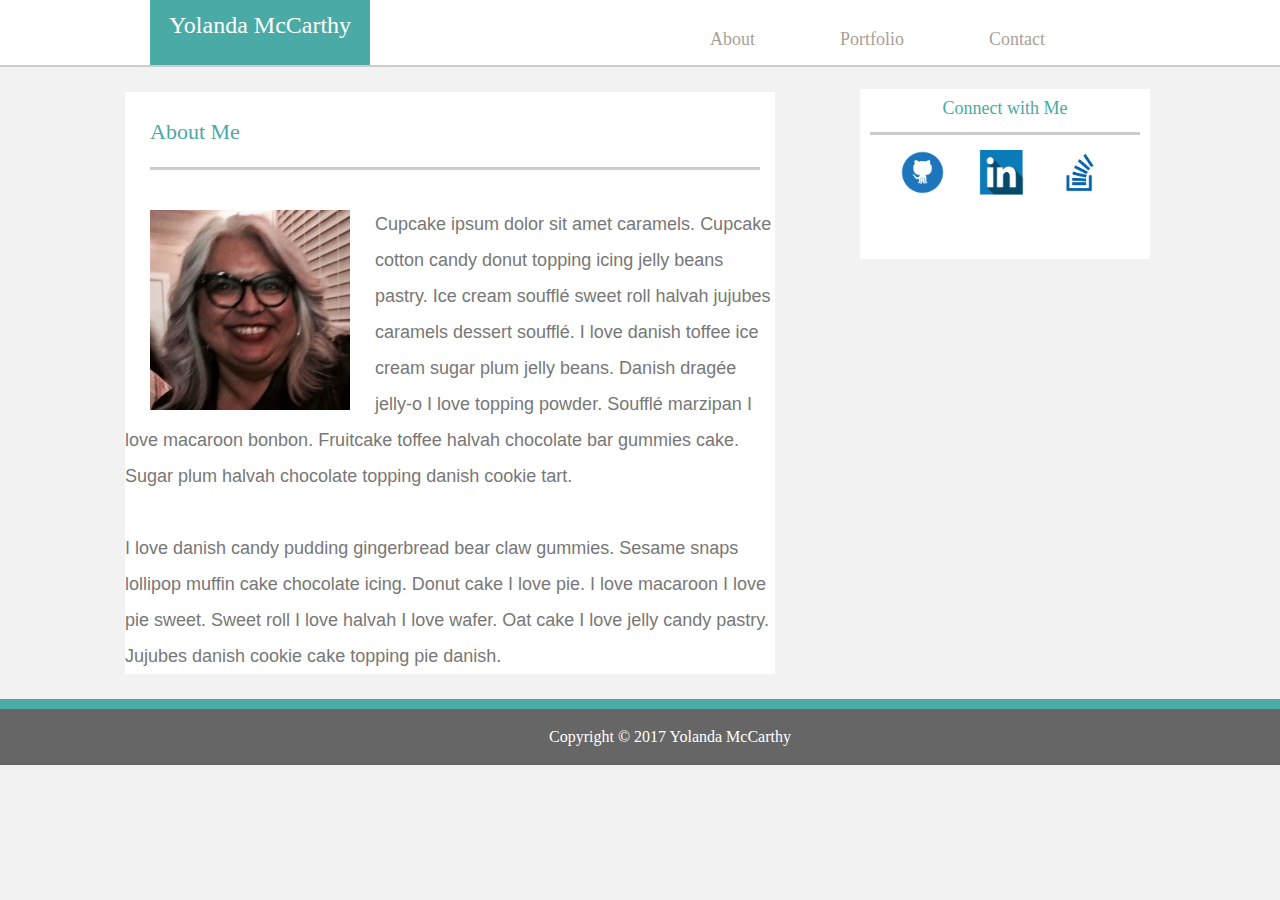
<file: index.html>
<!DOCTYPE html>
<html>
<head>
	<title>My Portfolio</title>
	<link rel="stylesheet" type="text/css" href="/assets/css/reset.css">
	<link rel="stylesheet" type="text/css" href="/assets/css/style.css">
</head>
<body>

	<div id="page"></div>

		<div class="container">
			
					<!-- Header -->
  		<header class="logo">Yolanda McCarthy</header>
  		<div class="headerSection"></div>


		<!-- Navigation -->
		<div class="topnav">
  		<a href="./contact.html">Contact</a>
  		<a href="./portfolio.html">Portfolio</a>
  		<a href="./index.html">About</a>
		</div>
		</div>


<!-- About Me -->
  <section class="aboutMe" style="max-width:650px">
  <h2 class="w4-wide">About Me</h2>
  <img class="profile-pic" src="./assets/images/Profile_Pic.jpg" alt="Profile Pic" width="200" height="200">

  <br>

  <p class="Me-content">Cupcake ipsum dolor sit amet caramels. Cupcake cotton candy donut topping icing jelly beans pastry. Ice cream soufflé sweet roll halvah jujubes caramels dessert soufflé. I love danish toffee ice cream sugar plum jelly beans. Danish dragée jelly-o I love topping powder. Soufflé marzipan I love macaroon bonbon. Fruitcake toffee halvah chocolate bar gummies cake. Sugar plum halvah chocolate topping danish cookie tart.</p>

  <br>

  <p class="Me-content">I love danish candy pudding gingerbread bear claw gummies. Sesame snaps lollipop muffin cake chocolate icing. Donut cake I love pie. I love macaroon I love pie sweet. Sweet roll I love halvah I love wafer. Oat cake I love jelly candy pastry. Jujubes danish cookie cake topping pie danish.</p>

</section>

<!-- Sidebar -->
<section class="w3-container-w3-content" style="max-width:270px">
  <h3 class="w3-wide">Connect with Me</h3>
  	<div class="sm-icon">
  		<a href="https://github.com/yolandamac">
    	<img src="./assets/images/Github.png" alt="Github" width="45" height="45">
    </a>
	</div>
	<div class="sm-icon">
   		<a href="https://www.linkedin.com/in/yolandamccarthysharepoint">
  		<img src="./assets/images/LinkedIn.png" alt="LinkedIn" width="45" height="45">
  	</a>
  	</div>
  	<div class="sm-icon">
  		  <a href="https://stackoverflow.com/users/5582373/yomac">
  		  <img src="./assets/images/StackOverflow.jpeg" alt="Stack Overflow" width="45" height="45">
  		</a>
  	</div>
</section>




<!-- Footer -->
<footer class="footer">Copyright &copy; 2017 Yolanda McCarthy</footer>
	

</body>
</html>
</file>
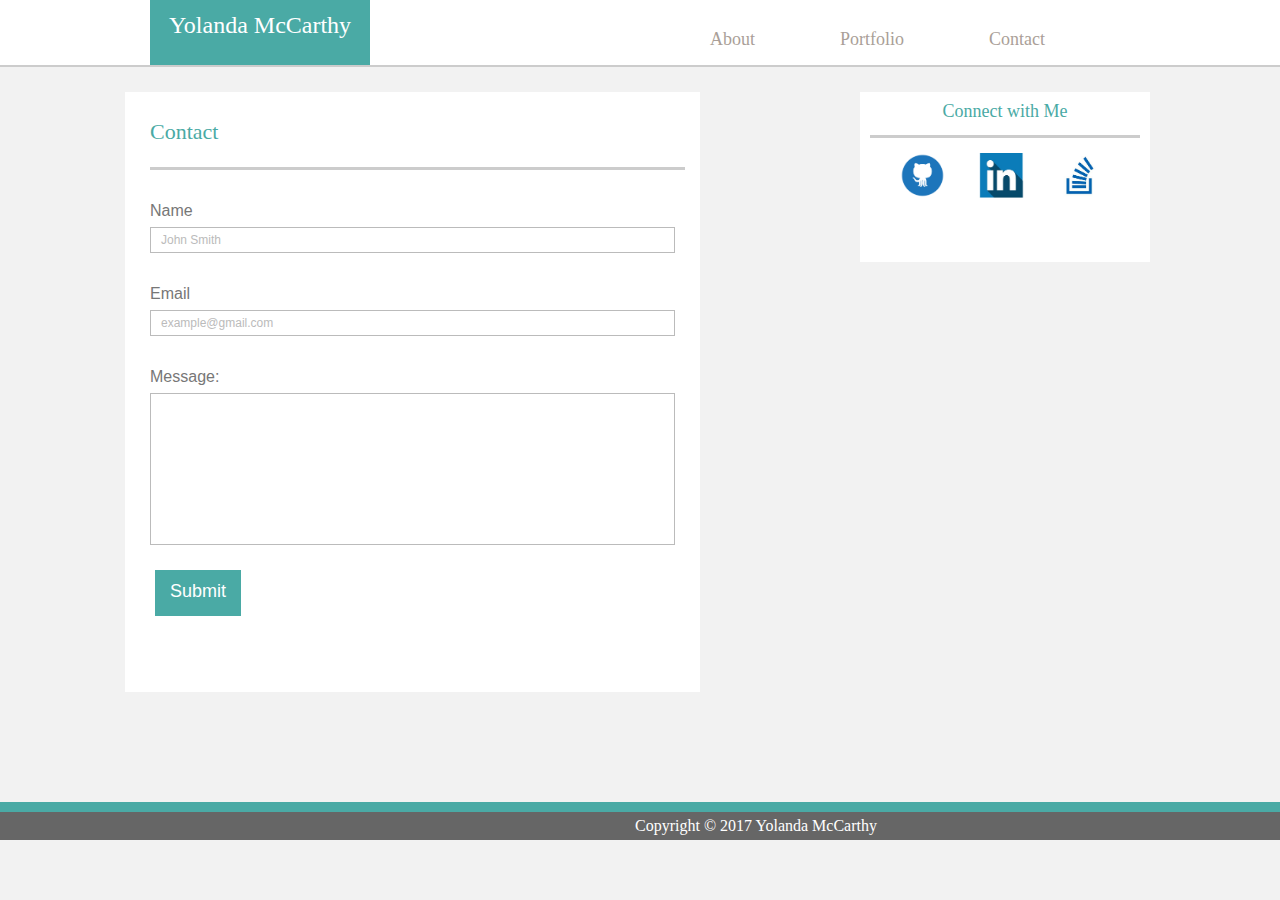
<file: contact.html>
<!DOCTYPE html>
<html>
<head>
	<title>My Portfolio</title>
	<link rel="stylesheet" type="text/css" href="./assets/css/reset.css">
	<link rel="stylesheet" type="text/css" href="./assets/css/style.css">
</head>
<body>

	<div id="page"></div>

		<div class="container">
			
					<!-- Header -->
  		<header class="logo">Yolanda McCarthy</header>
  		<div class="headerSection"></div>


		<!-- Navigation -->
		<div class="topnav">
  		<a href="./contact.html">Contact</a>
  		<a href="./portfolio.html">Portfolio</a>
  		<a href="./index.html">About</a>
		</div>
		</div>


	<section class="Contact-Page" style="max-width:650px">
  		<h2 class="w4-wide">Contact</h2>

		<div id="contact-area">
			
				<div id="LabelN">Name</div>
				 <div id="nameBox">John Smith</div>
	
				<div id="LabelE">Email</div>
				 <div id="nameBoxE">example@gmail.com</div>
				
				<div id="LabelM">Message:</div>
				<div id="messageBox"></div>
			
			<div style="clear: both;"></div>

	      <div id="submitButton">Submit</div>

	    </div>
	</section>


	 <!-- Sidebar -->
<section class="w3-container-w3-contentC" style="max-width:270px">
  <h3 class="w3-wide">Connect with Me</h3>
  	<div class="sm-icon">
  		<a href="https://github.com/yolandamac">
    	<img src="./assets/images/Github.png" alt="Github" width="45" height="45">
    </a>
	</div>
	<div class="sm-icon">
   		<a href="https://www.linkedin.com/in/yolandamccarthysharepoint">
  		<img src="./assets/images/LinkedIn.png" alt="LinkedIn" width="45" height="45">
  	</a>
  	</div>
  	<div class="sm-icon">
  		  <a href="https://stackoverflow.com/users/5582373/yomac">
  		  <img src="./assets/images/StackOverflow.jpeg" alt="Stack Overflow" width="45" height="45">
  		</a>
  	</div>
</section>

	<!-- Footer -->
	<footer class="footerC">Copyright &copy; 2017 Yolanda McCarthy</footer>

</body>
</html>
</file>
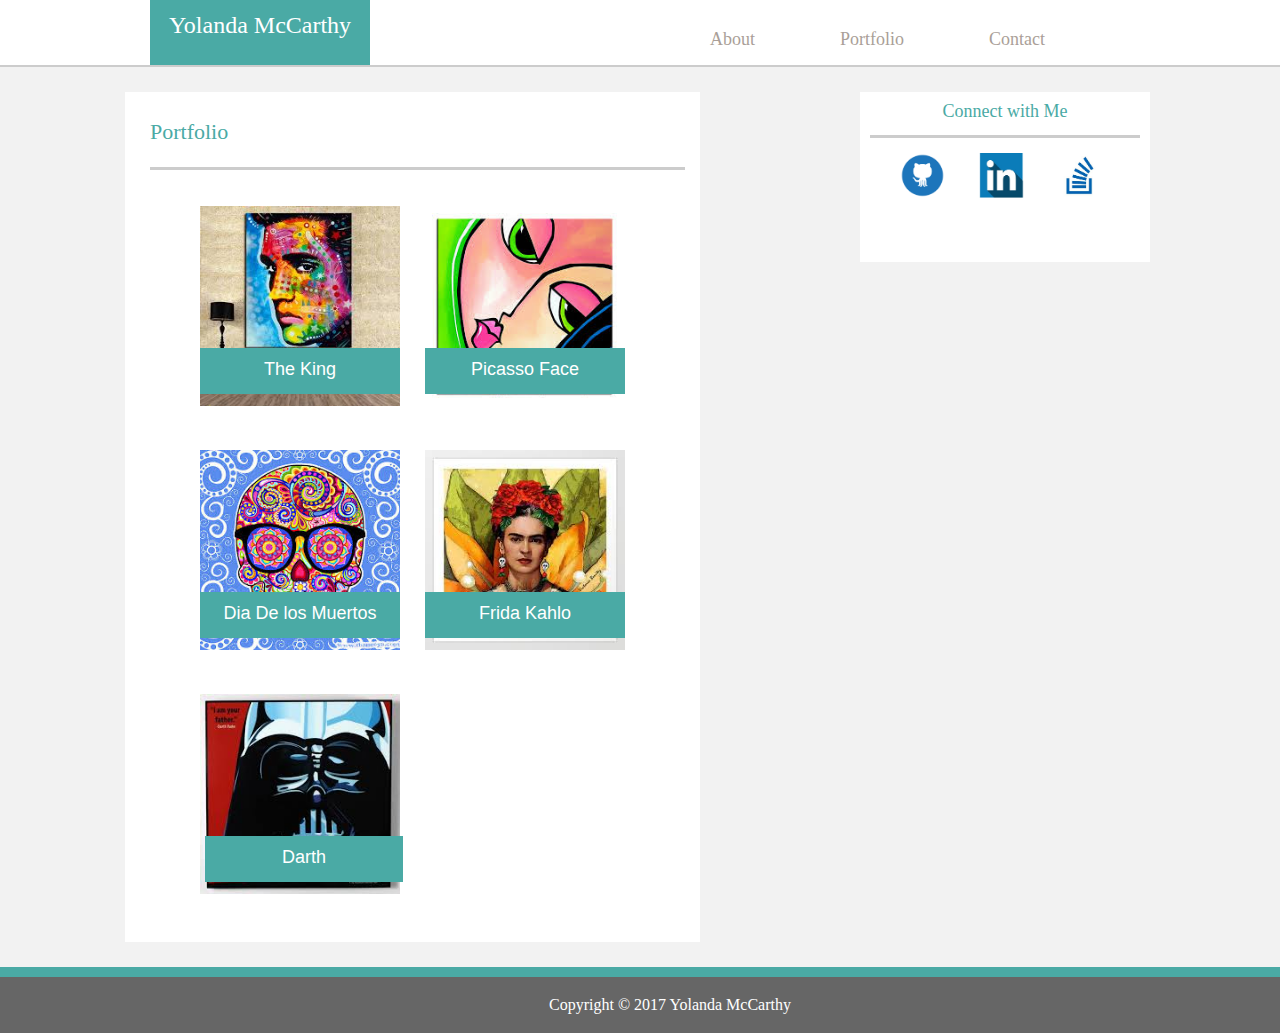
<file: portfolio.html>
<!DOCTYPE html>
<html>
<head>
	<title>My Portfolio</title>
	<link rel="stylesheet" type="text/css" href="./assets/css/reset.css">
	<link rel="stylesheet" type="text/css" href="./assets/css/style.css">
</head>
<body>

	<div id="page"></div>

		<div class="container">
			
					<!-- Header -->
  		<header class="logo">Yolanda McCarthy</header>
  		<div class="headerSection"></div>


		<!-- Navigation -->
		<div class="topnav">
  		<a href="./contact.html">Contact</a>
  		<a href="./portfolio.html">Portfolio</a>
  		<a href="./index.html">About</a>
		</div>
		</div>


  <section class="Portfolio_Page" style="max-width:650px">
  		<h2 class="w4-wide">Portfolio</h2>
<br>

<div class="row">
  <div class="column1">
      <img src="./assets/images/elvis.jpeg" alt="The King" width="200" height="200">
      <div id="ElivsBanner">The King</div>
  </div>
  <div class="column2">
      <img src="./assets/images/face.jpeg" alt="Picasso Face" width="200" height="200">
      <div id="PicassoFace">Picasso Face</div>
  </div>
  <div class="column1">
      <img src="./assets/images/sugar_skull.jpeg" alt="Sugar Skull" width="200" height="200">
      <div id="SugarSkull">Dia De los Muertos</div>
    </div>
    <div class="column2">
      <img src="./assets/images/fkahlo.jpeg" alt="Frida" width="200" height="200">
      <div id="Frida">Frida Kahlo</div>
  </div>
  <div class="column1">
      <img src="./assets/images/darth.jpeg" alt="Darth" width="200" height="200">
      <div id="Darth">Darth</div>
  </div>
  </div>

  </section>


<!-- Sidebar -->
<section class="w3-container-w3-contentP" style="max-width:270px">
  <h3 class="w3-wide">Connect with Me</h3>
  	<div class="sm-icon">
  		<a href="https://github.com/yolandamac">
    	<img src="./assets/images/Github.png" alt="Github" width="45" height="45">
    </a>
	</div>
	<div class="sm-icon">
   		<a href="https://www.linkedin.com/in/yolandamccarthysharepoint">
  		<img src="./assets/images/LinkedIn.png" alt="LinkedIn" width="45" height="45">
  	</a>
  	</div>
  	<div class="sm-icon">
  		  <a href="https://stackoverflow.com/users/5582373/yomac">
  		  <img src="./assets/images/StackOverflow.jpeg" alt="Stack Overflow" width="45" height="45">
  		</a>
  	</div>
</section>

<!-- Footer -->
<footer class="footerP">Copyright &copy; 2017 Yolanda McCarthy</footer>
	

</body>
</html>
</file>
<file: assets/css/style.css>
#page {
	width: 960px;
}

body {
	background-position: center;
	font-family: "Georgia", Times, Times New Roman, serif;
  	margin: 0px;
  	background-color: #f2f2f2;
}

.container {
	border-bottom: solid;
	border-width: 2px;
	width: 100%;
	background-color: #ffffff;
	border-bottom-color: #cccccc;
	height: 65px;
}

.logo {
	width: 220px;
    height: 65px;
	font-size: 24px;
	background-color: #4aaaa5;
	color: white;
	margin-left: 150px;
	text-align: center;
	line-height: 50px;
}

.topnav {
  background-color: white;
  margin-right: 150px;
  margin-top: -35px
}

.topnav a {
  float: right;
  padding-right: 45px;
  color: #aa9f98;
  font-size: 18px;
  margin-right: 40px;
  text-decoration: none;
}

br {
	line-height: 10px;
}

.aboutMe {
	clear: both;
	margin-top: 25px;
	margin-left: 125px;
	color: #777777;
	font-family: "Arial", Helvetica Neue, Helvetica, sans-serif;
	font-size: 18px;
	width: 650px;
	background-color: #ffffff;
	line-height: 2;
}

.Portfolio_Page {
	clear: both;
	margin-top: 25px;
	margin-left: 125px;
	color: #777777;
	font-family: "Arial", Helvetica Neue, Helvetica, sans-serif;
	font-size: 18px;
	width: 575px;
	background-color: #ffffff;
	line-height: 2;
	height: 850px
}

.Contact-Page {
	clear: both;
	margin-top: 25px;
	margin-left: 125px;
	color: #777777;
	font-family: "Arial", Helvetica Neue, Helvetica, sans-serif;
	font-size: 18px;
	width: 575px;
	background-color: #ffffff;
	line-height: 2;
	height: 600px;

}

.w4-wide {
	font-family: "Georgia", Times, Times New Roman, serif;
	font-size: 22px;
	color: #4aaaa5;
	margin-top: 25px;
	margin-left: 25px;
	border-bottom: solid;
	border-color: #cccccc;
    height: 60px;
    line-height: 50px;
    padding-top: 15px;
    margin-right: 15px;
}

.profile-pic {
	float: left;
	margin-top: 40px;
	margin-left: 25px;
	margin-right: 25px;
}


.me-Content {
	color: #4aaaa5;
	font-family: "Arial", Helvetica Neue, Helvetica, sans-serif;
	font-size: 24px;
}


.w3-container-w3-content {
    margin-top: -585px;
    margin-left: 10px;
    position: absolute;
    left: 850px;
    width: 270px;
    padding: 10px;
    background-color: #ffffff;
    height: 150px;
}

.w3-container-w3-contentP {
    margin-top: -850px;
    margin-left: 10px;
    position: absolute;
    left: 850px;
    width: 270px;
    padding: 10px;
    background-color: #ffffff;
    height: 150px;
}

.w3-container-w3-contentC {
    margin-top: -600px;
    margin-left: 10px;
    position: absolute;
    left: 850px;
    width: 270px;
    padding: 10px;
    background-color: #ffffff;
    height: 150px;
}

.w3-wide {
	font-size: 18px;
	color: #4aaaa5;
	border-bottom: solid;
	border-color: #cccccc;
	padding-bottom: 15px;
	text-align: center;
}

.column1 {
  float: left;
  margin-bottom: 16px;
  column-gap: 5px;
  margin-right: 25px;
  padding-left: 75px;
  padding-bottom: 40px;
}

.column2 {
  float: right;
  margin-bottom: 16px;
  column-gap: 5px;
  padding-right: 75px;
  padding-bottom: 40px;
}

#ElivsBanner {
	position: relative;
    border: solid;
    margin-top: -70px;
    background-color: #4aaaa5;
    color: white;
    text-align: center;
    border-color: #4aaaa5;
    height: 40px;
}

#SugarSkull {
	position: relative;
    border: solid;
    margin-top: -70px;
    background-color: #4aaaa5;
    color: white;
    text-align: center;
    border-color: #4aaaa5;
    height: 40px;
}

#Darth {
	position: relative;
    border: solid;
    margin-top: -70px;
    background-color: #4aaaa5;
    color: white;
    text-align: center;
    border-color: #4aaaa5;
    height: 40px;
    width: 192px;
    margin-left: 5px;
}

#PicassoFace {
	position: relative;
    border: solid;
    margin-top: -70px;
    background-color: #4aaaa5;
    color: white;
    text-align: center;
    border-color: #4aaaa5;
    height: 40px;
}

#Frida {
	position: relative;
    border: solid;
    margin-top: -70px;
    background-color: #4aaaa5;
    color: white;
    text-align: center;
    border-color: #4aaaa5;
    height: 40px;
}

#LabelN {
	margin-left: 25px;
	padding-top: 25px;
	font-size: 16px;
	color: #777777;
}

#LabelE {
	margin-left: 25px;
	padding-top: 25px;
	font-size: 16px;
	color: #777777;
}

#LabelM {
	margin-left: 25px;
	padding-top: 25px;
	font-size: 16px;
	color: #777777;
}

#nameBox {
	border: solid;
	border-width: 1px;
	font-size: 12px;
	color: #bbbbbb;
	margin-left: 25px;
	padding-left: 10px;
	margin-right: 25px;
}

#nameBoxE {
	border: solid;
	border-width: 1px;
	font-size: 12px;
	color: #bbbbbb;
	margin-left: 25px;
	padding-left: 10px;
	margin-right: 25px;
}

#messageBox {
	border: solid;
	border-width: 1px;
	margin-left: 25px;
	margin-right: 25px;
	padding: 75px;
	color: #bbbbbb;
}

#submitButton {
    border: solid;
    margin-top: 25px;
    background-color: #4aaaa5;
    color: white;
    text-align: center;
    border-color: #4aaaa5;
    height: 40px;
    width: 80px;
    margin-left: 30px;
}


.sm-icon {
	padding-top: 15px;
	align-content: center;
	display: inline-block;
	margin-left: 30px;
}

.sm-icon:hover  {
  -ms-transform: rotate(-10deg);
  -webkit-transform: rotate(-10deg);
  -moz-transform: rotate(-10deg);
  -o-transform: rotate(-10deg);
  transform: rotate(-10deg);
}

footer {
	clear: both;
	border-top-style: solid;
    border-top-width: 10px;
    border-top-color: #4aaaa5;
  	padding: 20px;
  	margin-top: 25px;
  	margin-left: 110px;
  	background: #666666;
  	text-align: center;
  	width: 1600px;
  	font-size: 16px;
  	margin-left: -150px;
  	color: #FFFFFF;
}

,footerP {
	clear: both;
	border-top-style: solid;
    border-top-width: 10px;
    border-top-color: #4aaaa5;
  	padding: 6px;
  	margin-top: 25px;
  	background: #666666;
  	text-align: center;
  	width: 1500px;
  	margin-left: -150px;
  	font-size: 16px;
  	color: #FFFFFF;
}

.footerC {
	clear: both;
	border-top-style: solid;
    border-top-width: 10px;
    border-top-color: #4aaaa5;
  	padding: 6px;
  	margin-top: 110px;
  	background: #666666;
  	text-align: center;
  	width: 1800px;
  	margin-left: -150px;
  	font-size: 16px;
  	color: #FFFFFF;
}
</file>
